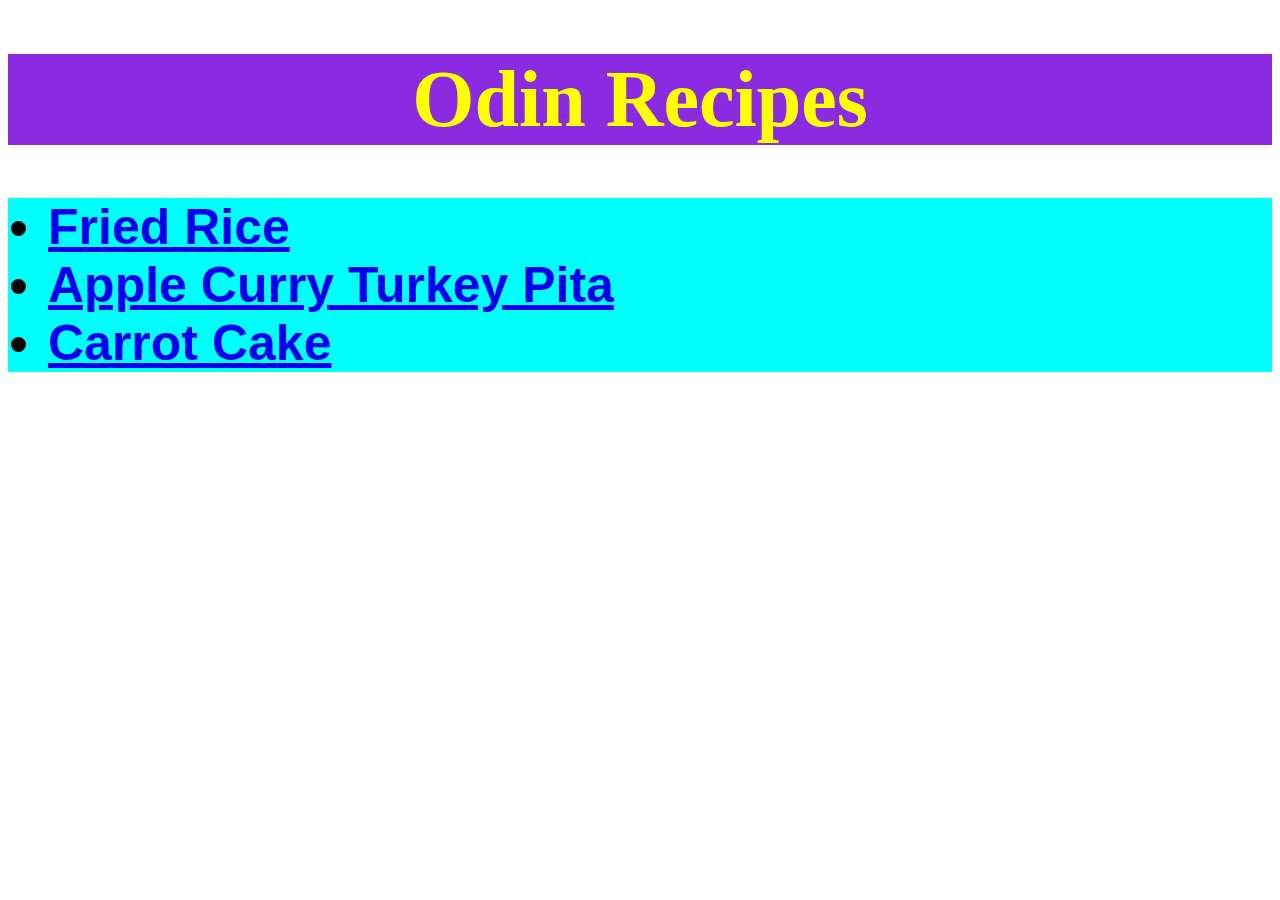
<file: index.html>
<!DOCTYPE html>
<html lang="en">
<head>
    <meta charset="UTF-8">
    <meta http-equiv="X-UA-Compatible" content="IE=edge">
    <meta name="viewport" content="width=device-width, initial-scale=1.0">
    <link rel="stylesheet" href="./css/style.css">
    <title>Odin Recipes</title>
</head>
<body>
    <h1>Odin Recipes</h1>
    <ul class="main-list">
        <li class="main-list"><a href="./recipes/friedrice.html">Fried Rice</a></li>
        <li class="main-list"><a href="./recipes/applecurryturkeypita.html">Apple Curry Turkey Pita</a></li>
        <li class="main-list"><a href="./recipes/carrotcake.html">Carrot Cake</a></li>
    </ul>
    

</body>
</html>
</file>
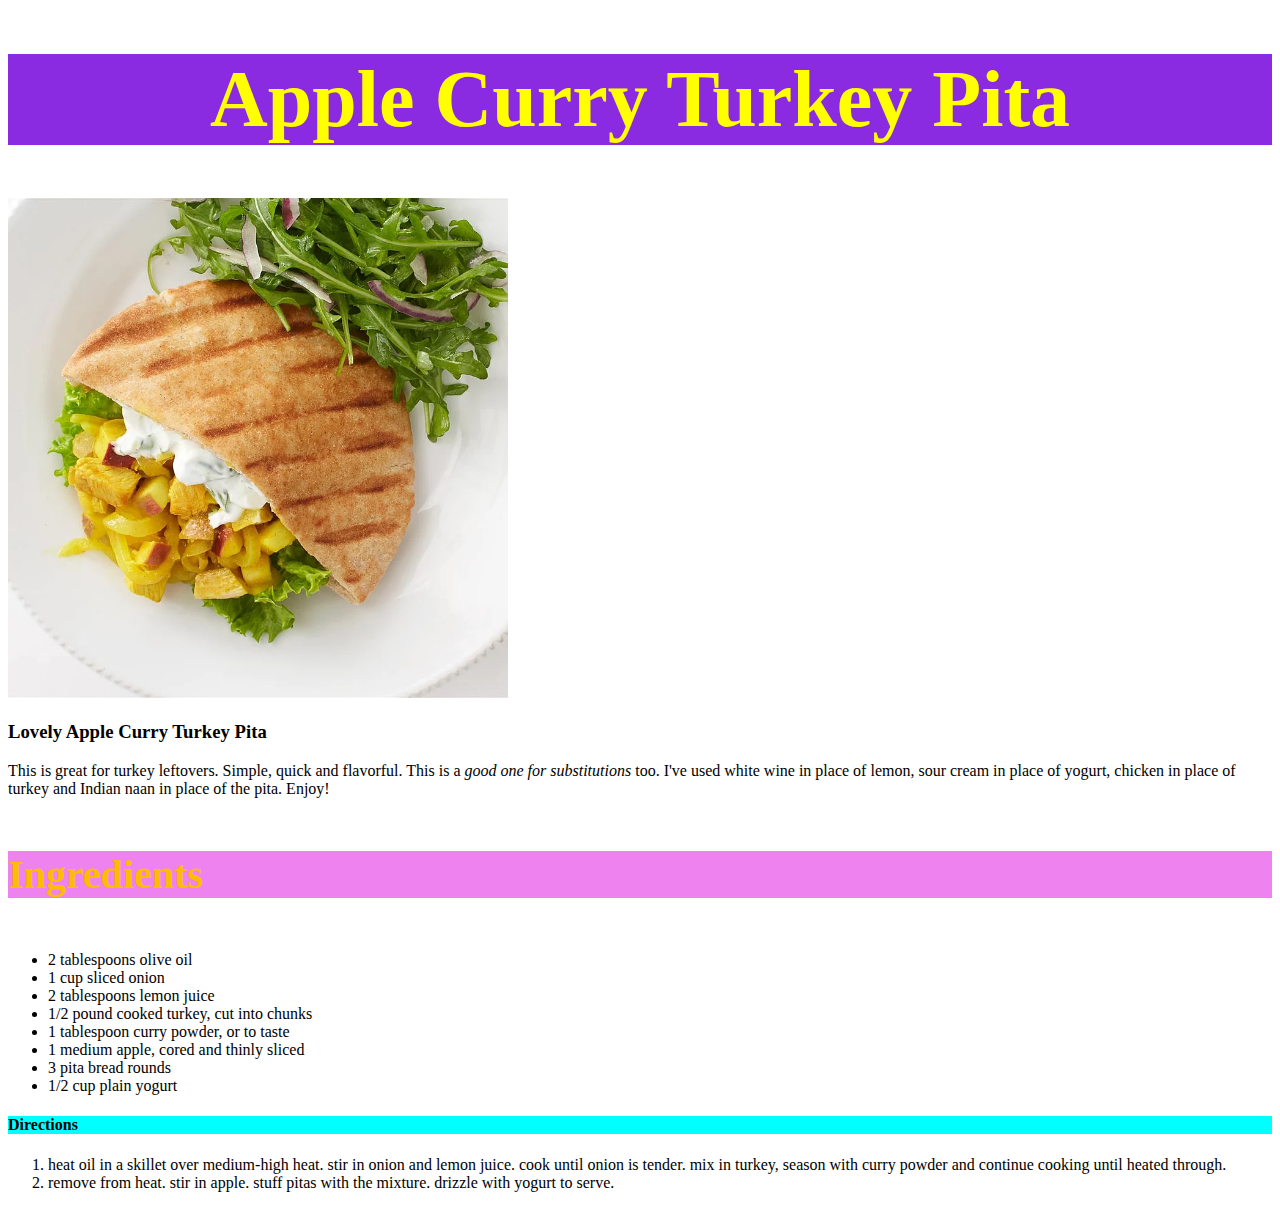
<file: recipes/applecurryturkeypita.html>
<!DOCTYPE html>
<html lang="en">
<head>
    <meta charset="UTF-8">
    <meta http-equiv="X-UA-Compatible" content="IE=edge">
    <meta name="viewport" content="width=device-width, initial-scale=1.0">
    <link rel="stylesheet" href="../css/style.css">
    <title>Odin Recipes</title>
</head>
<body>
    <h1>Apple Curry Turkey Pita</h1>
    <img src="../img/applecurryturkeypita.webp" alt="A delicious Aplle Curry Turkey Pita">
    <h3>Lovely Apple Curry Turkey Pita </h3>
    <p>
        This is great for turkey leftovers. Simple, quick and flavorful. 
        This is a <em>good one for substitutions</em> too. 
        I've used white wine in place of lemon, sour cream in place of yogurt, 
        chicken in place of turkey and Indian naan in place of the pita. Enjoy!
    </p>
    <h4 class="ingred">Ingredients</h4>
    <ul>
        <li>2 tablespoons olive oil</li>
        <li>1 cup sliced onion</li>
        <li>2 tablespoons lemon juice</li>
        <li>1/2 pound cooked turkey, cut into chunks</li>
        <li>1 tablespoon curry powder, or to taste</li>
        <li>1 medium apple, cored and thinly sliced</li>
        <li>3 pita bread rounds</li>
        <li>1/2 cup plain yogurt</li>
    </ul>
    <h4 class="direc">Directions</h4>
    <ol>
        <li>heat oil in a skillet over medium-high heat. stir in onion and lemon
            juice. cook until onion is tender. mix in turkey, season with curry powder
            and continue cooking until heated through.
        </li>
        <li>
            remove from heat. stir in apple. stuff pitas with the mixture. drizzle with 
            yogurt to serve.
        </li>
    </ol>
</body>
</html>
</file>
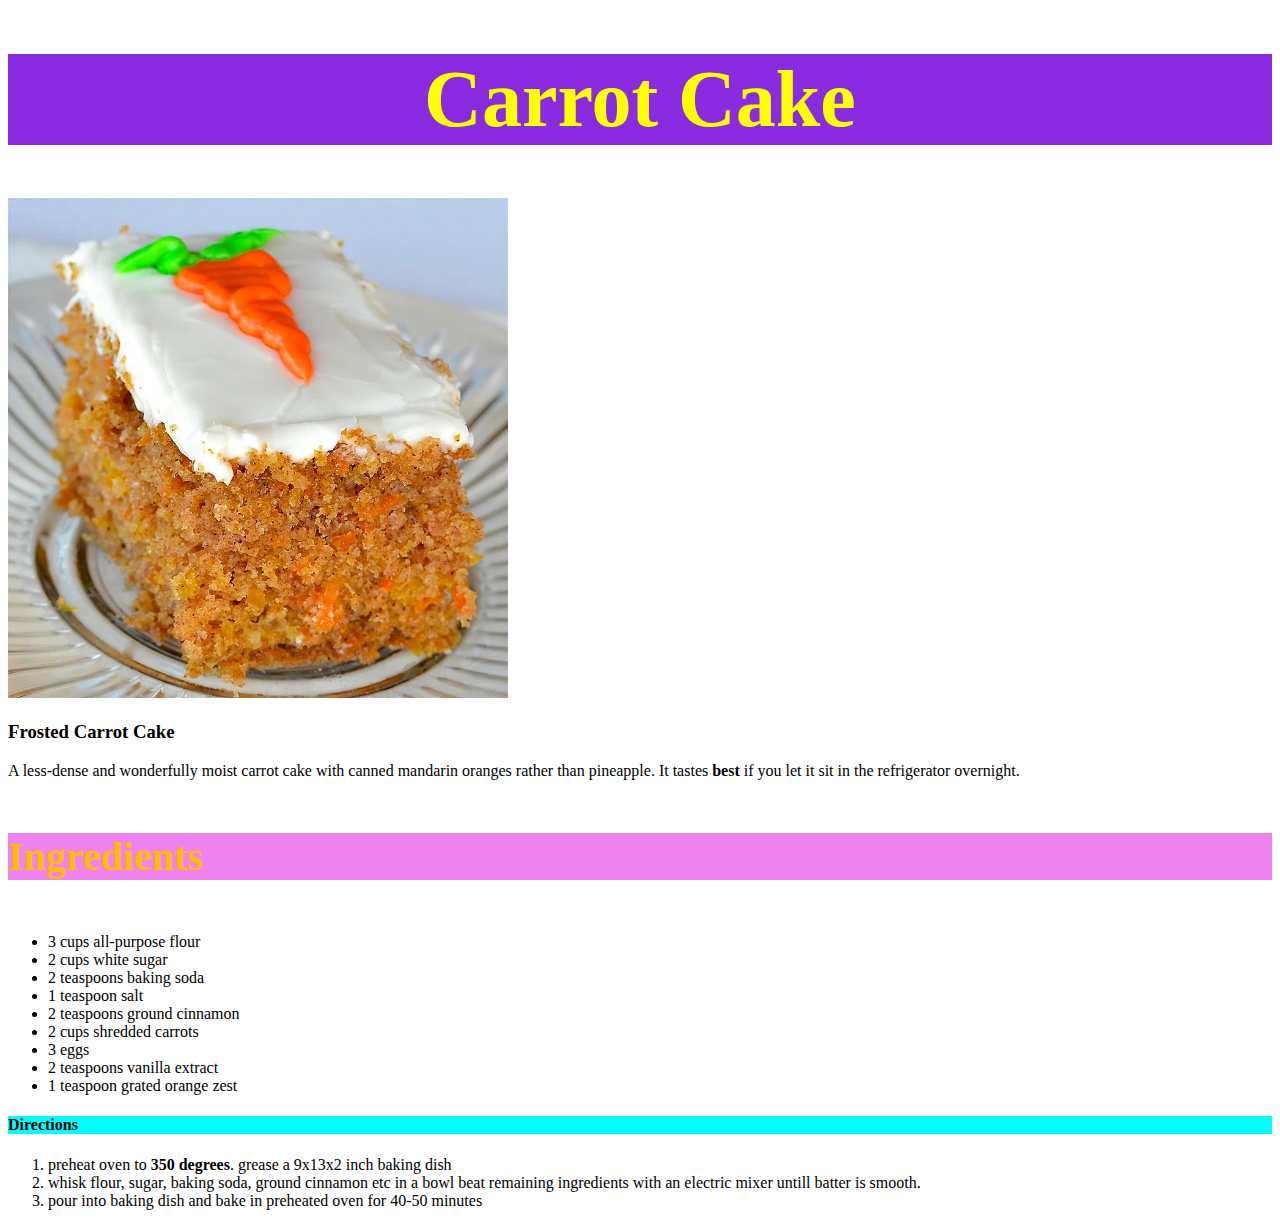
<file: recipes/carrotcake.html>
<!DOCTYPE html>
<html lang="en">
<head>
    <meta charset="UTF-8">
    <meta http-equiv="X-UA-Compatible" content="IE=edge">
    <meta name="viewport" content="width=device-width, initial-scale=1.0">
    <link rel="stylesheet" href="../css/style.css">
    <title>Odin Recipes</title>
</head>
<body>
    <h1>Carrot Cake</h1>
    <img src="../img/carrotcake.webp" alt="Delcious carrot cake with frosting">
    <h3>Frosted Carrot Cake</h3>
    <p>
        A less-dense and wonderfully 
        moist carrot cake with canned mandarin oranges rather than pineapple. 
        It tastes <strong>best</strong> if you let it sit in the refrigerator overnight. 
    </p>
    <h4 class="ingred">Ingredients</h4>
    <ul>
        <li>3 cups all-purpose flour</li>
        <li>2 cups white sugar</li>
        <li>2 teaspoons baking soda</li>
        <li>1 teaspoon salt</li>
        <li>2 teaspoons ground cinnamon</li>
        <li>2 cups shredded carrots</li>
        <li>3 eggs</li>
        <li>2 teaspoons vanilla extract</li>
        <li>1 teaspoon grated orange zest</li>
    </ul>
    <h4 class="direc">Directions</h4>
    <ol>
        <li>preheat oven to <strong>350 degrees</strong>. grease a 9x13x2 inch 
            baking dish
        </li>
        <li>whisk flour, sugar, baking soda, ground cinnamon etc in a bowl
            beat remaining ingredients with an electric mixer untill batter is smooth.
        </li>
        <li>pour into baking dish and bake in preheated oven for 40-50 minutes</li>
    </ol>

    
</body>
</html>
</file>
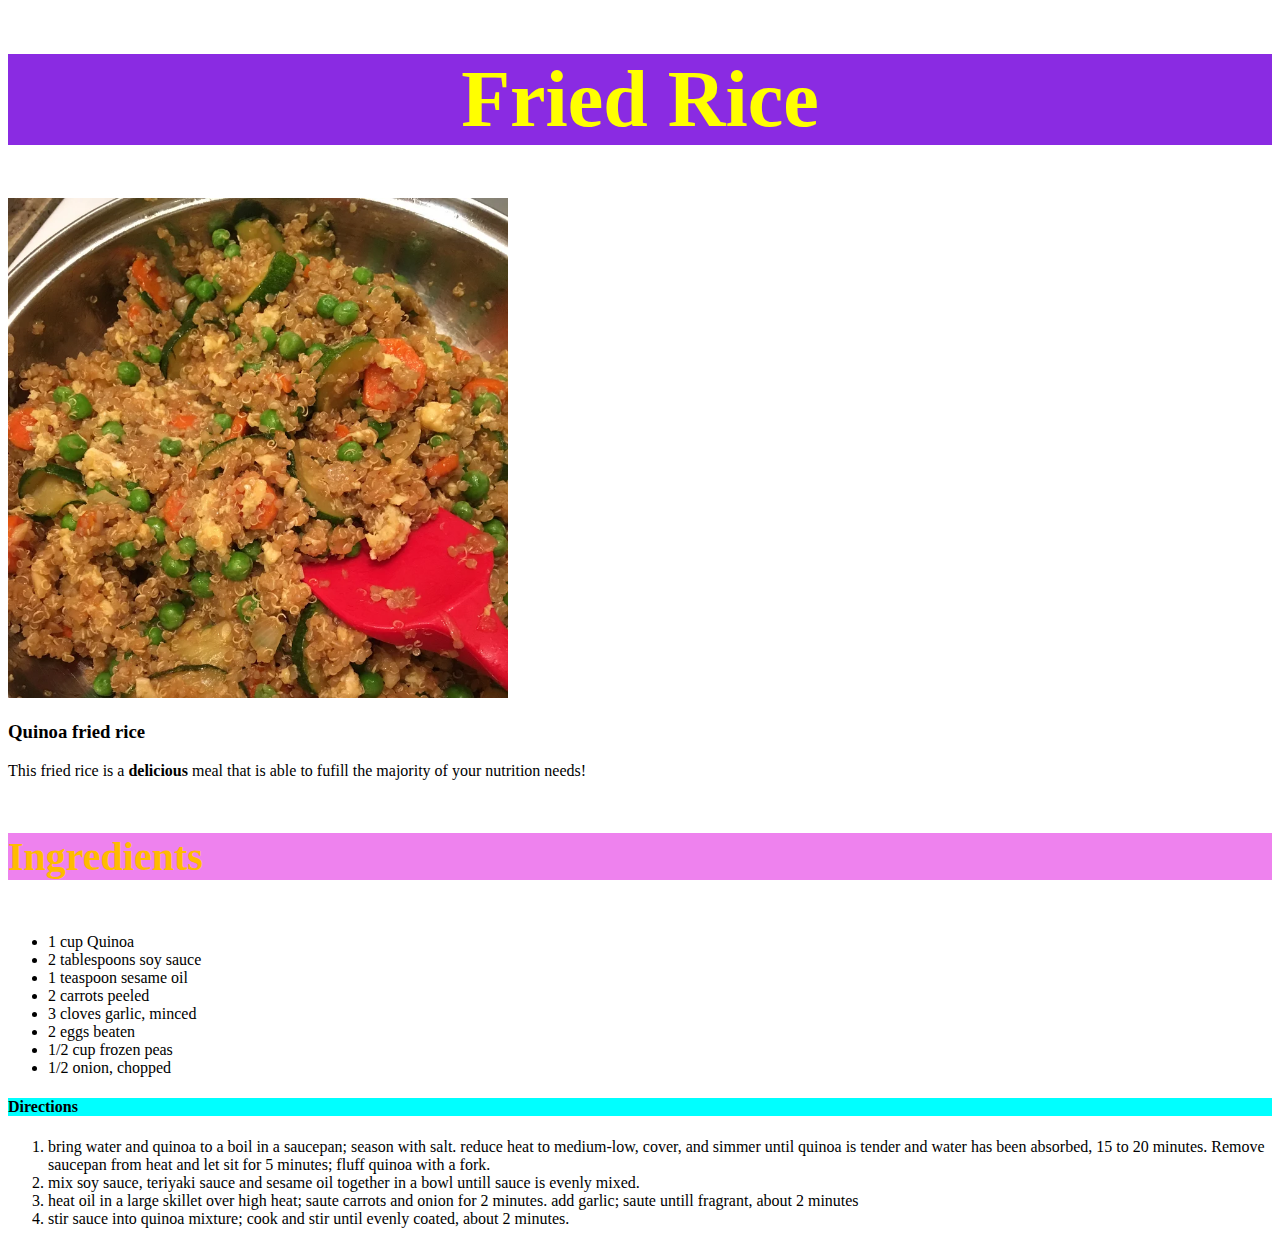
<file: recipes/friedrice.html>
<!DOCTYPE html>
<html lang="en">
<head>
    <meta charset="UTF-8">
    <meta http-equiv="X-UA-Compatible" content="IE=edge">
    <meta name="viewport" content="width=device-width, initial-scale=1.0">
    <link rel="stylesheet" href="../css/style.css">
    <title>Odin Recipes</title>
</head>
<body>
    <h1>Fried Rice</h1>
    <img src="../img/friedrice.webp" alt="A nice bowl of fried rice">
    <h3>Quinoa fried rice</h3>
    <p>
        This fried rice is a <strong>delicious</strong> meal that is able to fufill
        the majority of your nutrition needs!
    </p>
    <h4 class="ingred">Ingredients</h4>
    <ul>
        <li>1 cup Quinoa</li>
        <li>2 tablespoons soy sauce</li>
        <li>1 teaspoon sesame oil</li>
        <li>2 carrots peeled</li>
        <li>3 cloves garlic, minced</li>
        <li>2 eggs beaten</li>
        <li>1/2 cup frozen peas</li>
        <li>1/2 onion, chopped</li>
    </ul>
    <h4 class="direc">Directions</h4>
    <ol>
        <li>bring water and quinoa to a boil in a saucepan; season with salt.
            reduce heat to medium-low, cover, and simmer until quinoa is tender and water
            has been absorbed, 15 to 20 minutes. 
            Remove saucepan from heat and let sit for 5 minutes; fluff quinoa with a fork.
        </li>
        <li>mix soy sauce, teriyaki sauce and sesame oil together in a bowl 
            untill sauce is evenly mixed.
        </li>
        <li>
            heat oil in a large skillet over high heat; saute carrots and onion for 2 minutes.
            add garlic; saute untill fragrant, about 2 minutes
        </li>
        <li>
            stir sauce into quinoa mixture; cook and stir until evenly coated, about 2 minutes.
        </li>
    </ol>
</body>
</html>
</file>
<file: css/style.css>
.main-list{
    background-color: aqua;
    font-size: 50px;
    font-family: 'Trebuchet MS', 'Lucida Sans Unicode', 'Lucida Grande', 'Lucida Sans', Arial, sans-serif;
    font-weight: 900;
}

h1 {
    background-color: blueviolet;
    font-size: 80px;
    font-weight: 900;
    text-align: center;
    color: yellow;
}

img {
    width: 500px;
    height: 500px;
}

.ingred {
    background-color: violet;
    color: rgb(255, 187, 0);
    font-size: 40px;
    font-weight: 600;
    text-shadow: rgba(255, 0, 0, 0.507);
}

.direc {
    background-color: aqua;
}
</file>
